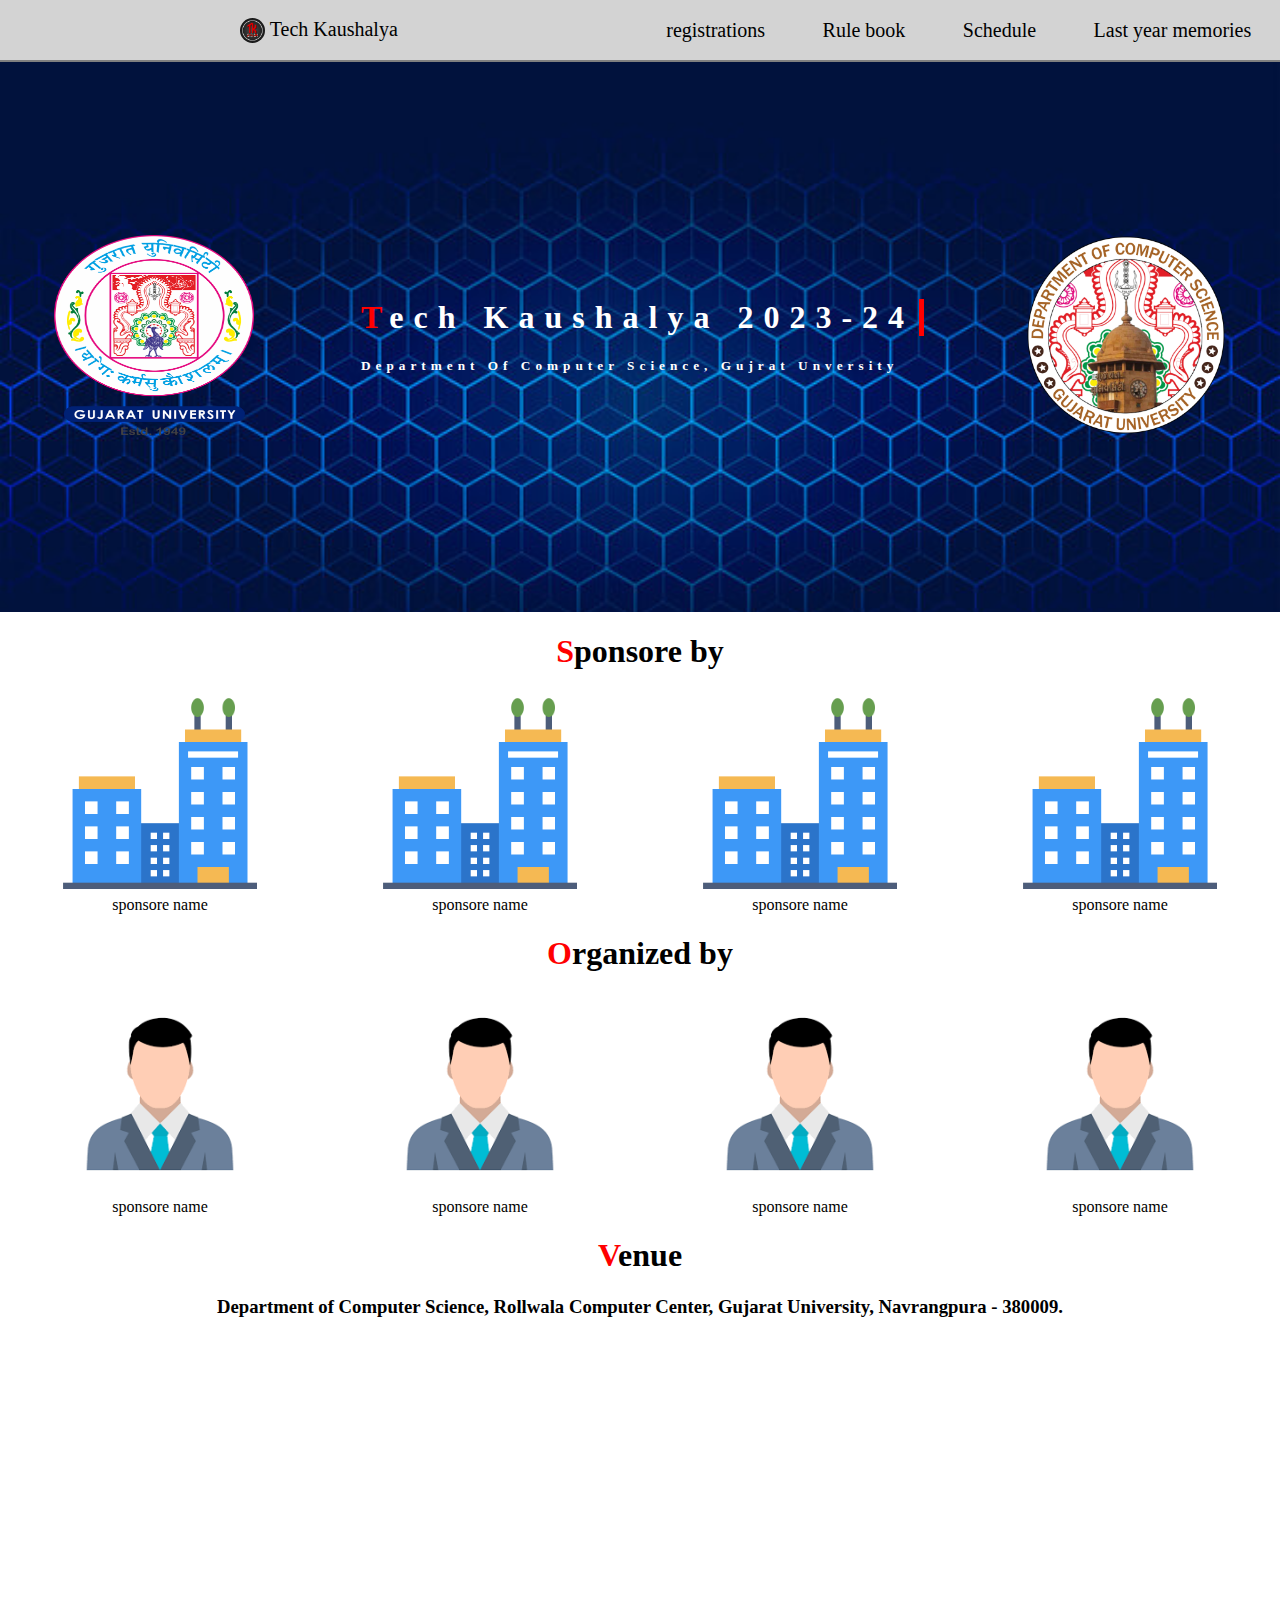
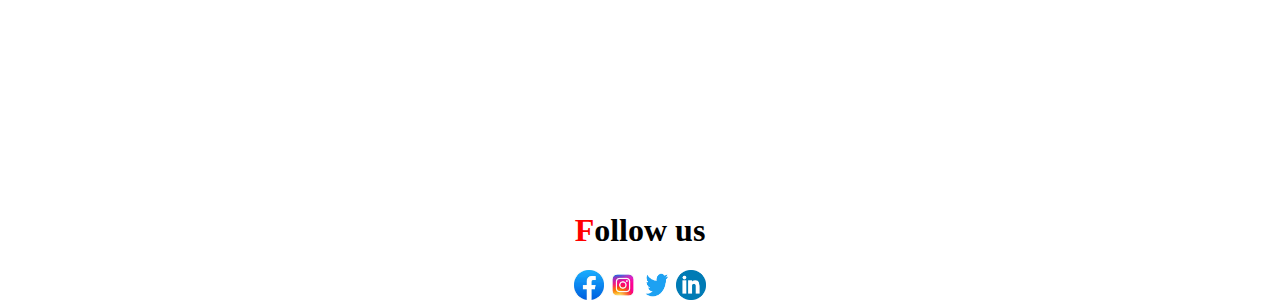
<file: index.html>
<!DOCTYPE html>
<html lang="en">
<head>
    <title>Tech kovshayla 2023</title>
    <link href="style.css" rel="stylesheet">
</head>
<body>
    <div id="navigation">
        <div id="lnav">
            <a href="./index.html" ><img src="./images/logo.jpg" alt="" height="25px" width="25px" style="border-radius: 50%;float: left;margin-right: 5px;" ></a>
            <a href="./index.html" >Tech Kaushalya</a>
        </div>
        <div id="rnav">
            <a href="./registration.html">registrations</a>
            <a href="./rulebook.html">Rule book</a>
            <a href="./schedule.html">Schedule</a>
            <a href="./memories.html">Last year memories</a>
        </div>
    </div>
    <div id="main">
        <div><img src="./images/Gujarat-university-logo1.png" height="200px" width="200px"></div>
        <div id="text-container">
            <h1 id="text1"><span id="fletter">T</span>ech Kaushalya 2023-24</h1>
            <h5 id="text2">Department Of Computer Science, Gujrat Unversity</h5>
        </div>
        <div><img src="./images/deptlogo-01.png" height="200px" width="200px"></div>
    </div>
    <h1 align="center"><span id="fletter">S</span>ponsore by</h1>
    <div id="sponsore">
        <div><img src="./images/companyphoto.png" alt="" height="200px" width="200px" ><br>sponsore name</div>
        <div><img src="./images/companyphoto.png" alt="" height="200px" width="200px" ><br>sponsore name</div>
        <div><img src="./images/companyphoto.png" alt="" height="200px" width="200px" ><br>sponsore name</div>
        <div><img src="./images/companyphoto.png" alt="" height="200px" width="200px" ><br>sponsore name</div>
    </div>
    <h1 align="center"><span id="fletter">O</span>rganized by</h1>
    <div id="organizer">
        <div><img src="./images/userlogo.png" alt="" height="200px" width="200px" ><br>sponsore name</div>
        <div><img src="./images/userlogo.png" alt="" height="200px" width="200px" ><br>sponsore name</div>
        <div><img src="./images/userlogo.png" alt="" height="200px" width="200px" ><br>sponsore name</div>
        <div><img src="./images/userlogo.png" alt="" height="200px" width="200px" ><br>sponsore name</div>
    </div>
    <h1 align="center"><span id="fletter">V</span>enue</h1>
    <div id="venue">
        <h3 >Department of Computer Science, Rollwala Computer Center, Gujarat University, Navrangpura - 380009.</h3>
        <iframe src="https://www.google.com/maps/embed?pb=!1m18!1m12!1m3!1d534.5251266384589!2d72.54535850133325!3d23.03583883675204!2m3!1f0!2f0!3f0!3m2!1i1024!2i768!4f13.1!3m3!1m2!1s0x395e84eac78b4d07%3A0x2d6caa89e8aa28fd!2sRollwala%20Computer%20Center!5e0!3m2!1sen!2sin!4v1700571731005!5m2!1sen!2sin" width="600" height="450" style="border:0;" allowfullscreen="" loading="lazy" referrerpolicy="no-referrer-when-downgrade"></iframe>
    </div>
    <h1 align="center"><span id="fletter">F</span>ollow us</h1>
    <div id="follow">
        <a href="https://www.facebook.com/" target="_blank"><img src="./images/fb.jpg" height="30px" width="30px"></a>
        <a href="https://www.instagram.com/" target="_blank" ><img src="./images/insta.jpg" height="30px" width="30px" ></a>
        <img src="./images/twitter.png" height="30px" width="30px" >
        <img src="./images/linkedin.png" height="30px" width="30px" >
    </div>
    
</body>
</html>
</file>
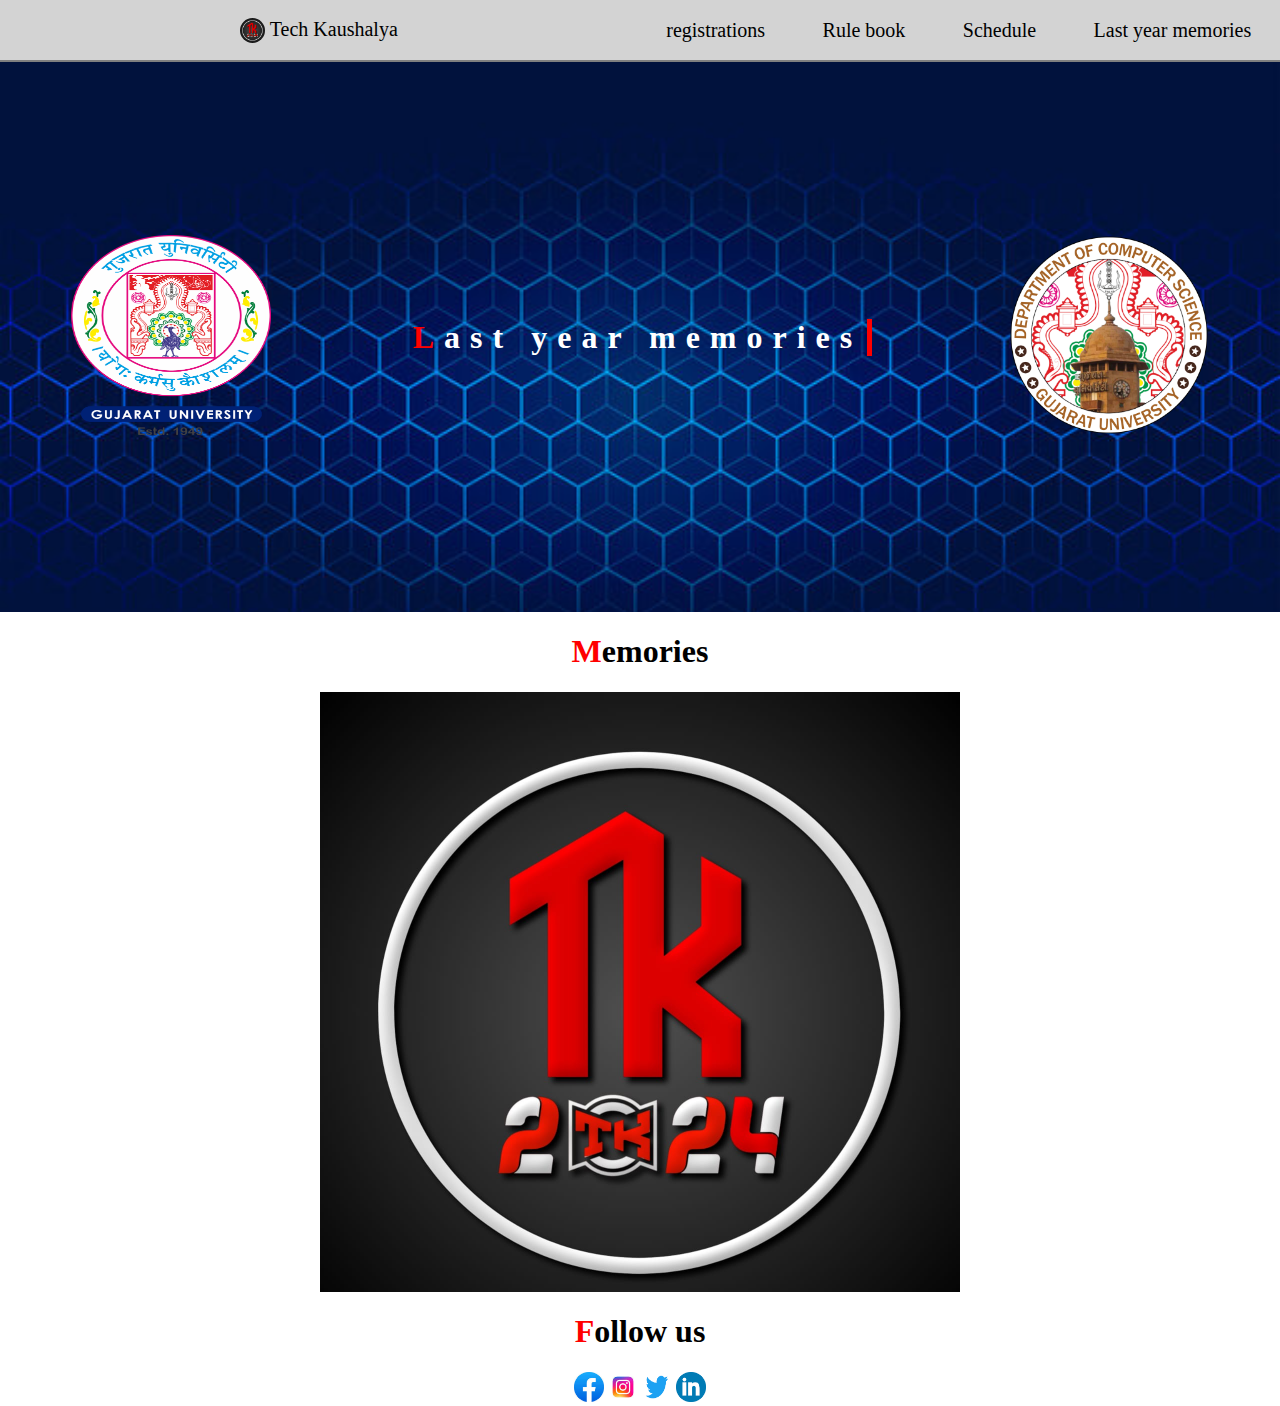
<file: memories.html>
<!DOCTYPE html>
<html lang="en">
<head>
    <title>Tech kovshayla memories</title>
    <link href="style.css" rel="stylesheet">
</head>
<body>
    <div id="navigation">
        <div id="lnav">
            <a href="./index.html" ><img src="./images/logo.jpg" alt="" height="25px" width="25px" style="border-radius: 50%;float: left;margin-right: 5px;" ></a>
            <a href="./index.html" >Tech Kaushalya</a>
        </div>
        <div id="rnav">
            <a href="./registration.html">registrations</a>
            <a href="./rulebook.html">Rule book</a>
            <a href="./schedule.html">Schedule</a>
            <a href="./memories.html">Last year memories</a>
        </div>
    </div>
    <div id="main">
        <div><img src="./images/Gujarat-university-logo1.png" height="200px" width="200px"></div>
        <div id="text-container">
            <h1 id="text1"><span id="fletter">L</span>ast year memories</h1>
        </div>
        <div><img src="./images/deptlogo-01.png" height="200px" width="200px"></div>
    </div>
    <h1 align="center"><span id="fletter">M</span>emories</h1>
    <div id="slideshow">
    </div>
    <h1 align="center"><span id="fletter">F</span>ollow us</h1>
    <div id="follow">
        <img src="./images/fb.jpg" height="30px" width="30px">
        <img src="./images/insta.jpg" height="30px" width="30px" >
        <img src="./images/twitter.png" height="30px" width="30px" >
        <img src="./images/linkedin.png" height="30px" width="30px" >
    </div>
</body>
</html>
</file>
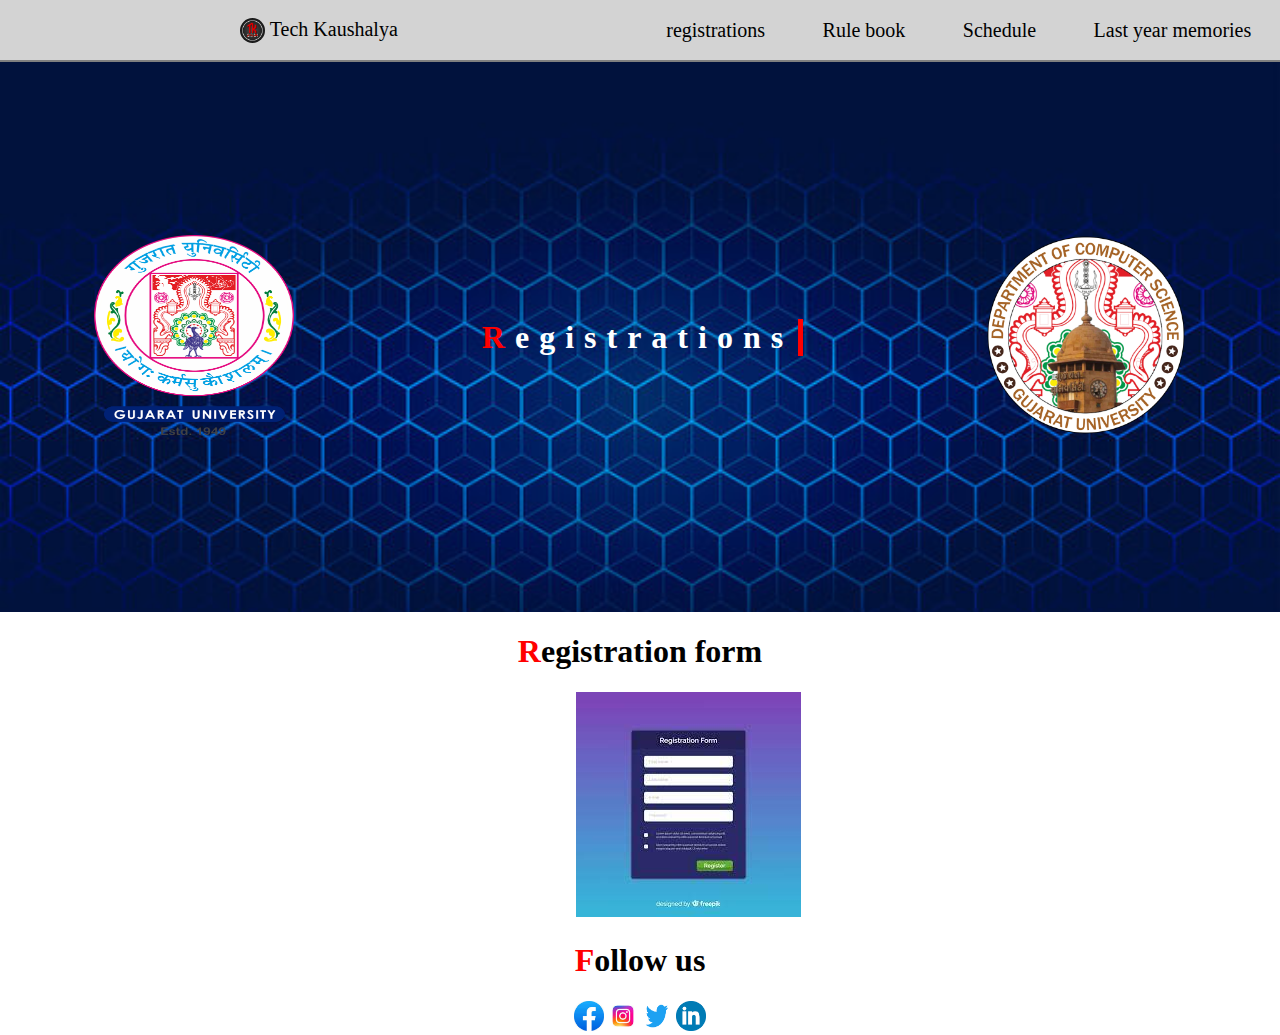
<file: registration.html>
<!DOCTYPE html>
<html lang="en">
<head>
    <title>Tech kovshayla registration</title>
    <link href="style.css" rel="stylesheet">
</head>
<body>
    <div id="navigation">
        <div id="lnav">
            <a href="./index.html" ><img src="./images/logo.jpg" alt="" height="25px" width="25px" style="border-radius: 50%;float: left;margin-right: 5px;" ></a>
            <a href="./index.html" >Tech Kaushalya</a>
        </div>
        <div id="rnav">
            <a href="./registration.html">registrations</a>
            <a href="./rulebook.html">Rule book</a>
            <a href="./schedule.html">Schedule</a>
            <a href="./memories.html">Last year memories</a>
        </div>
    </div>
    <div id="main">
        <div><img src="./images/Gujarat-university-logo1.png" height="200px" width="200px"></div>
        <div id="text-container">
            <h1 id="text1"><span id="fletter">R</span>egistrations</h1>
        </div>
        <div><img src="./images/deptlogo-01.png" height="200px" width="200px"></div>
    </div>
    <h1 align="center"><span id="fletter">R</span>egistration form</h1>
    <div id="form">
        <img src="./images/form.jpg" alt="" >
    </div>
    <h1 align="center"><span id="fletter">F</span>ollow us</h1>
    <div id="follow">
        <img src="./images/fb.jpg" height="30px" width="30px">
        <img src="./images/insta.jpg" height="30px" width="30px" >
        <img src="./images/twitter.png" height="30px" width="30px" >
        <img src="./images/linkedin.png" height="30px" width="30px" >
    </div>
</body>
</html>
</file>
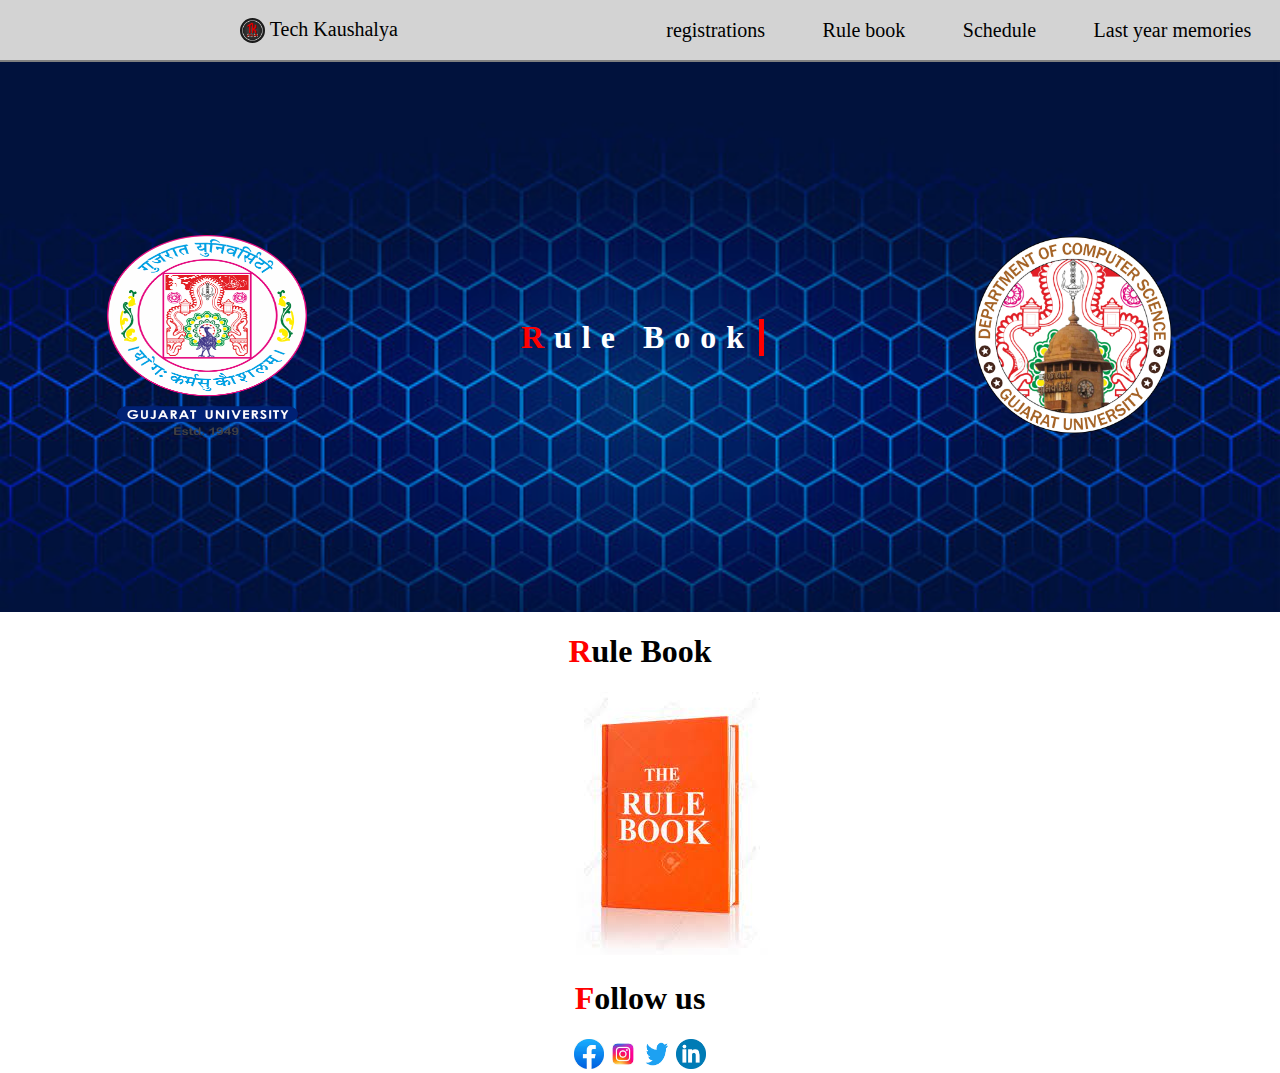
<file: rulebook.html>
<!DOCTYPE html>
<html lang="en">
<head>
    <title>Tech kovshayla rule book</title>
    <link href="style.css" rel="stylesheet">
</head>
<body>
    <div id="navigation">
        <div id="lnav">
            <a href="./index.html" ><img src="./images/logo.jpg" alt="" height="25px" width="25px" style="border-radius: 50%;float: left;margin-right: 5px;" ></a>
            <a href="./index.html" >Tech Kaushalya</a>
        </div>
        <div id="rnav">
            <a href="./registration.html">registrations</a>
            <a href="./rulebook.html">Rule book</a>
            <a href="./schedule.html">Schedule</a>
            <a href="./memories.html">Last year memories</a>
        </div>
    </div>
    <div id="main">
        <div><img src="./images/Gujarat-university-logo1.png" height="200px" width="200px"></div>
        <div id="text-container">
            <h1 id="text1"><span id="fletter">R</span>ule Book</h1>
        </div>
        <div><img src="./images/deptlogo-01.png" height="200px" width="200px"></div>
    </div>
    <h1 align="center"><span id="fletter">R</span>ule Book</h1>
    <div id="rbook">
        <img src="./images/rbook.jpg" alt="" >
    </div>
    <h1 align="center"><span id="fletter">F</span>ollow us</h1>
    <div id="follow">
        <img src="./images/fb.jpg" height="30px" width="30px">
        <img src="./images/insta.jpg" height="30px" width="30px" >
        <img src="./images/twitter.png" height="30px" width="30px" >
        <img src="./images/linkedin.png" height="30px" width="30px" >
    </div>
</body>
</html>
</file>
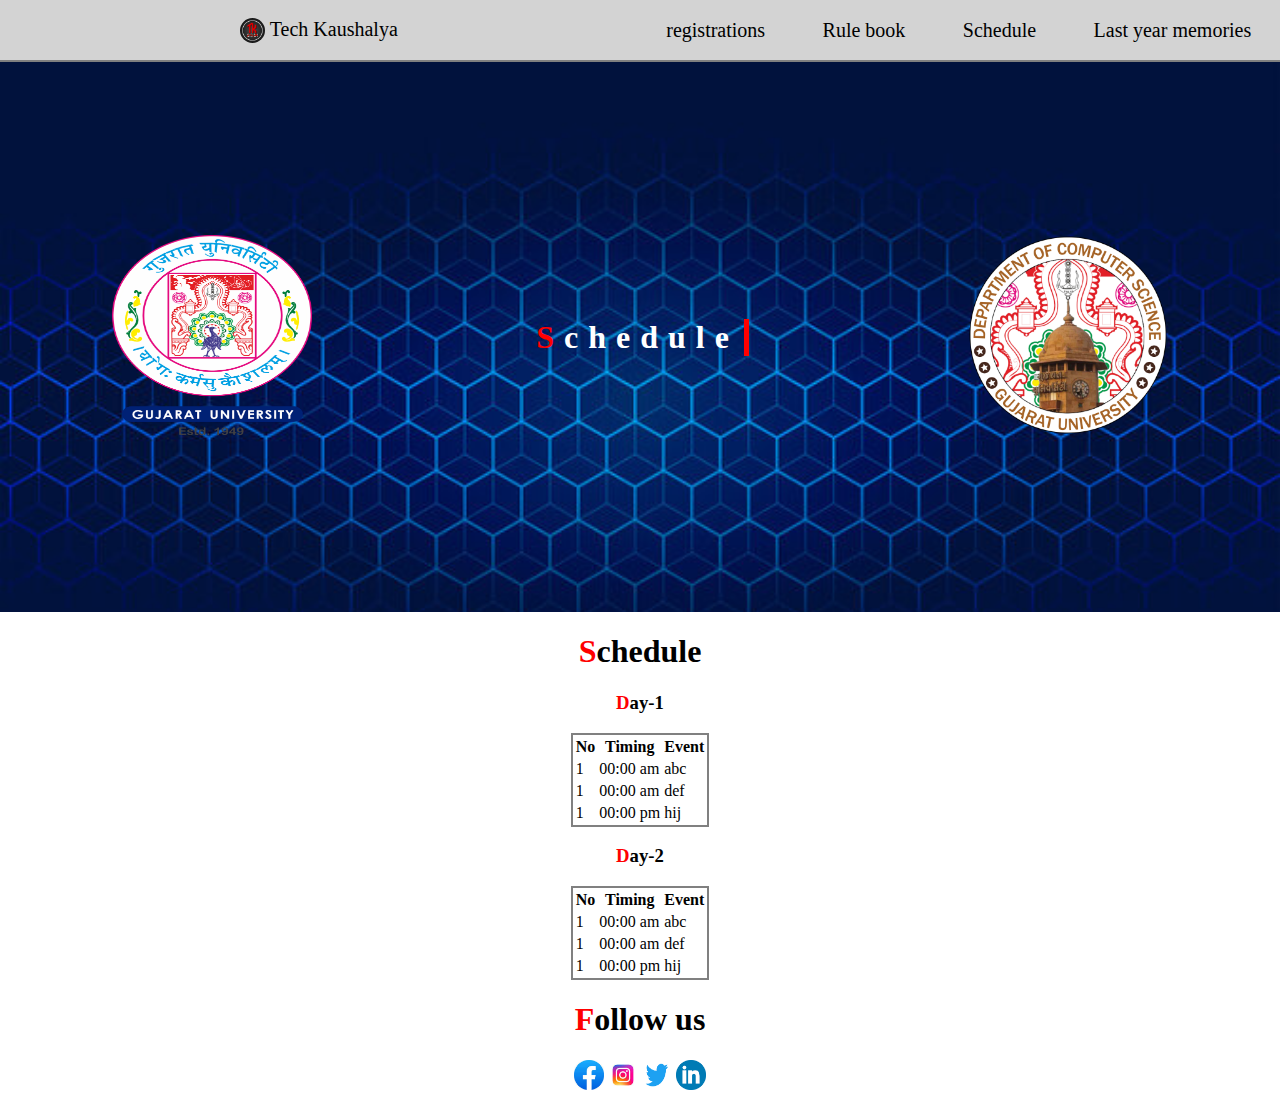
<file: schedule.html>
<!DOCTYPE html>
<html lang="en">
<head>
    <title>Tech kovshayla schedule</title>
    <link href="style.css" rel="stylesheet">
</head>
<body>
    <div id="navigation">
        <div id="lnav">
            <a href="./index.html" ><img src="./images/logo.jpg" alt="" height="25px" width="25px" style="border-radius: 50%;float: left;margin-right: 5px;" ></a>
            <a href="./index.html" >Tech Kaushalya</a>
        </div>
        <div id="rnav">
            <a href="./registration.html">registrations</a>
            <a href="./rulebook.html">Rule book</a>
            <a href="./schedule.html">Schedule</a>
            <a href="./memories.html">Last year memories</a>
        </div>
    </div>
    <div id="main">
        <div><img src="./images/Gujarat-university-logo1.png" height="200px" width="200px"></div>
        <div id="text-container">
            <h1 id="text1"><span id="fletter">S</span>chedule</h1>
        </div>
        <div><img src="./images/deptlogo-01.png" height="200px" width="200px"></div>
    </div>
    <h1 align="center"><span id="fletter">S</span>chedule</h1>
    <h3 align="center"><span id="fletter">D</span>ay-1</h3>
    <table align="center" id="stable">
        <tr><th>No</th><th>Timing</th><th>Event</th></tr>
        <tr><td>1</td><td>00:00 am </td><td>abc</td></tr>
        <tr><td>1</td><td>00:00 am </td><td>def</td></tr>
        <tr><td>1</td><td>00:00 pm </td><td>hij</td></tr>
    </table>
    <h3 align="center"><span id="fletter">D</span>ay-2</h3>
    <table align="center" id="stable">
        <tr><th>No</th><th>Timing</th><th>Event</th></tr>
        <tr><td>1</td><td>00:00 am </td><td>abc</td></tr>
        <tr><td>1</td><td>00:00 am </td><td>def</td></tr>
        <tr><td>1</td><td>00:00 pm </td><td>hij</td></tr>
    </table>
    <h1 align="center"><span id="fletter">F</span>ollow us</h1>
    <div id="follow">
        <img src="./images/fb.jpg" height="30px" width="30px">
        <img src="./images/insta.jpg" height="30px" width="30px" >
        <img src="./images/twitter.png" height="30px" width="30px" >
        <img src="./images/linkedin.png" height="30px" width="30px" >
    </div>
</body>
</html>
</file>
<file: style.css>
/* text typing animation */
/* #text-container {
    display: inline-block;
} */

#text1 {
    color: white;
    letter-spacing: 10px;
    border-right : 5px solid red;
    width : 100%;
    overflow :hidden;
    white-space: nowrap;
    animation : typing 2s steps(21),cursor .4s step-end infinite alternate;
}
#fletter {
    color: red;
}
#text2 {
    color: white;
    letter-spacing: 5px;
}

@keyframes cursor {
    50% { border-color: transparent }
}

@keyframes typing {
    from { width: 0 }
}

body{
    margin: 0px;
}

/* navigation */
#navigation{
    display: flex;
    position: sticky;
    /*width : 100%;*/
    height: 50px;
    top : 0px;
    padding: 5px 0px;
    justify-content: space-around;
    background-color: lightgray;
    border-bottom: 2px solid gray;
    font-size: 20px;
    align-items: center;
}
#navigation a {
    text-decoration: none;
    color: black;
}
#navigation a:hover{
    color: white;
}
#rnav{
    display: flex;
    justify-content: space-around;
    flex-grow: 1;
}
#lnav{
    margin : 0 10px;
    flex-grow: 2;
    display: flex;
    justify-content: center;
}

/* main container */
#main {
    padding : 100px 0px;
    background-image: url(./images/bg.jpg);
    background-size: cover;
    display: flex;
    height : 350px;
    justify-content: space-around;
    align-items: center;
}

/* sponsores */
#sponsore,#organizer {
    display: flex;
    justify-content: space-around;
    align-items: center;
    text-align: center;
}

#venue,#follow {
    text-align: center;
}


/*form*/
#form,#rbook { 
    margin-left: auto;
    margin-right: auto;
    width: 10%;
    margin-top: 10px;
}

/*schedule table*/
#stable{
    border : 2px solid grey;
}

/*images memories*/
#slideshow{
    margin-left: auto;
    margin-right: auto;
    width: 50%;
    height : 600px;
    background-image: url(./images/logo.jpg);
    background-size: cover;
    animation: slide infinite;
    animation-duration: 10s;
}

@keyframes slide {
    0% { background-image: url(./images/logo.jpg);background-size: cover; }
    25% { background-image: url(./images/insta.jpg);background-size: cover; }
    50% { background-image: url(./images/rbook.jpg);background-size: cover; }
    75% { background-image: url(./images/twitter.png);background-size: cover; }
    100% { background-image: url(./images/Gujarat-university-logo1.png);background-size: cover; }
}
</file>
